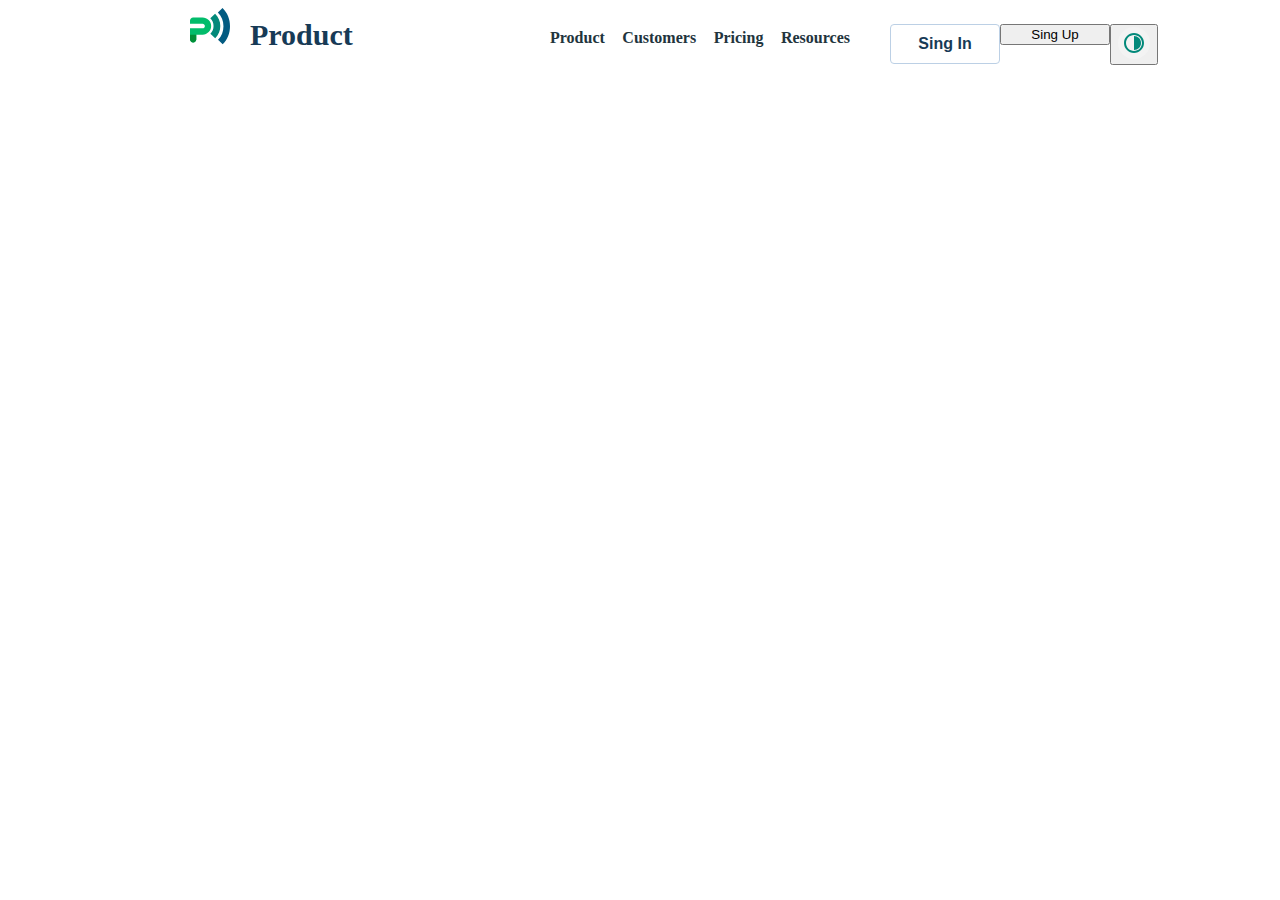
<file: index.html>
<!DOCTYPE html>
<html lang="en">

<head>
    <meta charset="UTF-8">
    <meta name="viewport" content="width=device-width, initial-scale=1.0">
    <title>Document</title>
    <link rel="stylesheet" href="./style.css">
</head>

<body>
    <header class="header">
        <a class="header-link" href="#">
            <svg class="header-link-svg" width="40" height="37" viewBox="0 0 40 37" fill="none"
                xmlns="http://www.w3.org/2000/svg">
                <path fill-rule="evenodd" clip-rule="evenodd"
                    d="M3.13307 34.4586C1.40988 34.4586 1.6082e-07 33.0487 1.49105e-07 31.3255L7.4635e-08 20.3719L7.88626 20.3719L7.88626 20.3598L12.6263 20.3598C13.8482 20.3285 14.8821 19.2632 14.8821 18.01C14.8821 16.7254 13.8168 15.6602 12.5323 15.6602L6.26614 15.6602L6.26614 15.6622L4.26149e-08 15.6622L2.13006e-08 12.5271C9.58529e-09 10.8039 1.40988 9.39404 3.13307 9.39404L12.5323 9.39404C14.9134 9.39404 16.9499 10.24 18.6104 11.9318C20.3023 13.5924 21.1482 15.6289 21.1482 18.01C21.1482 20.3598 20.3336 22.3963 18.6731 24.0568C17.0126 25.7173 15.0074 26.5946 12.6576 26.6259L6.26614 26.6259L6.26614 31.3255C6.26614 33.0487 4.85626 34.4586 3.13307 34.4586Z"
                    fill="#02BC6B" />
                <path fill-rule="evenodd" clip-rule="evenodd"
                    d="M25.0974 5.75781C28.5589 9.11995 30.3031 13.3073 30.3031 18.0673C30.3031 22.7473 28.6319 26.9307 25.2239 30.3034L20.3852 25.7508C22.5046 23.6533 23.545 21.128 23.545 18.0673C23.545 14.9832 22.4733 12.4619 20.303 10.3538L25.0974 5.75781Z"
                    fill="#02897A" />
                <path fill-rule="evenodd" clip-rule="evenodd"
                    d="M32.5055 -3.14562e-08C37.4912 4.97781 40 11.1499 40 18.2338C40 25.2071 37.5923 31.3753 32.6885 36.3638L28.0187 31.8009C31.6715 28.085 33.4614 23.5781 33.4614 18.2338C33.4614 12.8358 31.6112 8.33276 27.8787 4.60616L32.5055 -3.14562e-08Z"
                    fill="#035B81" />
                <path fill-rule="evenodd" clip-rule="evenodd"
                    d="M0 26.6523L6.26614 26.6523L6.26614 31.326C6.26614 33.0492 4.85626 34.459 3.13307 34.459C1.40988 34.459 4.34898e-08 33.0492 3.17744e-08 31.326L0 26.6523Z"
                    fill="#028E37" />
            </svg>
            <span class="header-link-text"> Product </span>
        </a>
        <div class="header-nav">
            <ul class="header-nav-list">
                <li class="header-nav-list-li">
                    <a class="header-nav-list-hyperlink" href="#">
                        Product
                    </a>
                </li>
                <li class="header-nav-list-li">
                    <a class="header-nav-list-hyperlink" href="#">
                        Customers
                    </a>
                </li>
                <li class="header-nav-list-li">
                    <a class="header-nav-list-hyperlink" href="#">
                        Pricing
                    </a>
                </li>
                <li class="header-nav-list-li">
                    <a class="header-nav-list-hyperlink" href="#">
                        Resources
                    </a>
                </li>
            </ul>
            <ul class="header-nav-btn">
                <li class="header-nav-list-li">
                    <button class="header-nav-button"> Sing In </button>
                </li>
                <li class="header-nav-list-li">
                    <button class="header-nav-button2"> Sing Up </button>
                </li>
                <li class="header-nav-list-li">
                    <button class="header-nav-button3">
                        <svg width="32" height="32" viewBox="0 0 32 32" fill="none" xmlns="http://www.w3.org/2000/svg">
                            <rect width="32" height="32" rx="16" fill="#F3F3F3" />
                            <path
                                d="M16 26C21.514 26 26 21.514 26 16C26 10.486 21.514 6 16 6C10.486 6 6 10.486 6 16C6 21.514 10.486 26 16 26ZM16 8C20.411 8 24 11.589 24 16C24 20.411 20.411 24 16 24C11.589 24 8 20.411 8 16C8 11.589 11.589 8 16 8Z"
                                fill="#02897A" />
                            <path d="M23 16C23 12.134 19.865 9 16 9V23C19.865 23 23 19.866 23 16Z" fill="#02897A" />
                        </svg>
                    </button>
                </li>
            </ul>
        </div>
    </header>
</body>

</html>
</file>
<file: style.css>
.header {
  display: flex;
  justify-content: space-between;
  width: 900px;
  margin: 0 auto;
}
.header-link {
  text-decoration: none;
}
.header-link-text {
  font-weight: 700;
  font-size: 30px;
  line-height: 28px;
  color: #173a56;
  margin-left: 16px;
}
.header-nav {
  display: flex;
  justify-content: space-between;
}
.header-nav-button {
  width: 110px;
  padding: 10px 25px;
  background: #fff;
  border-radius: 4px;
  border: 1px solid #bcd0e5;
  font-weight: 600;
  font-size: 16px;
  color: #173a56;
}
.header-nav-button2 {
  width: 110px;
}
.header-nav-btn {
  width: 200px;
  display: flex;
  justify-content: space-between;
  list-style-type: none;
}
.header-nav-list {
  width: 300px;
  display: flex;
  justify-content: space-between;
  list-style-type: none;
}
.header-nav-list-hyperlink {
  font-weight: 600;
  font-size: 16px;
  line-height: 28px;
  color: #22343D;
  text-decoration: none;
}/*# sourceMappingURL=style.css.map */
</file>
